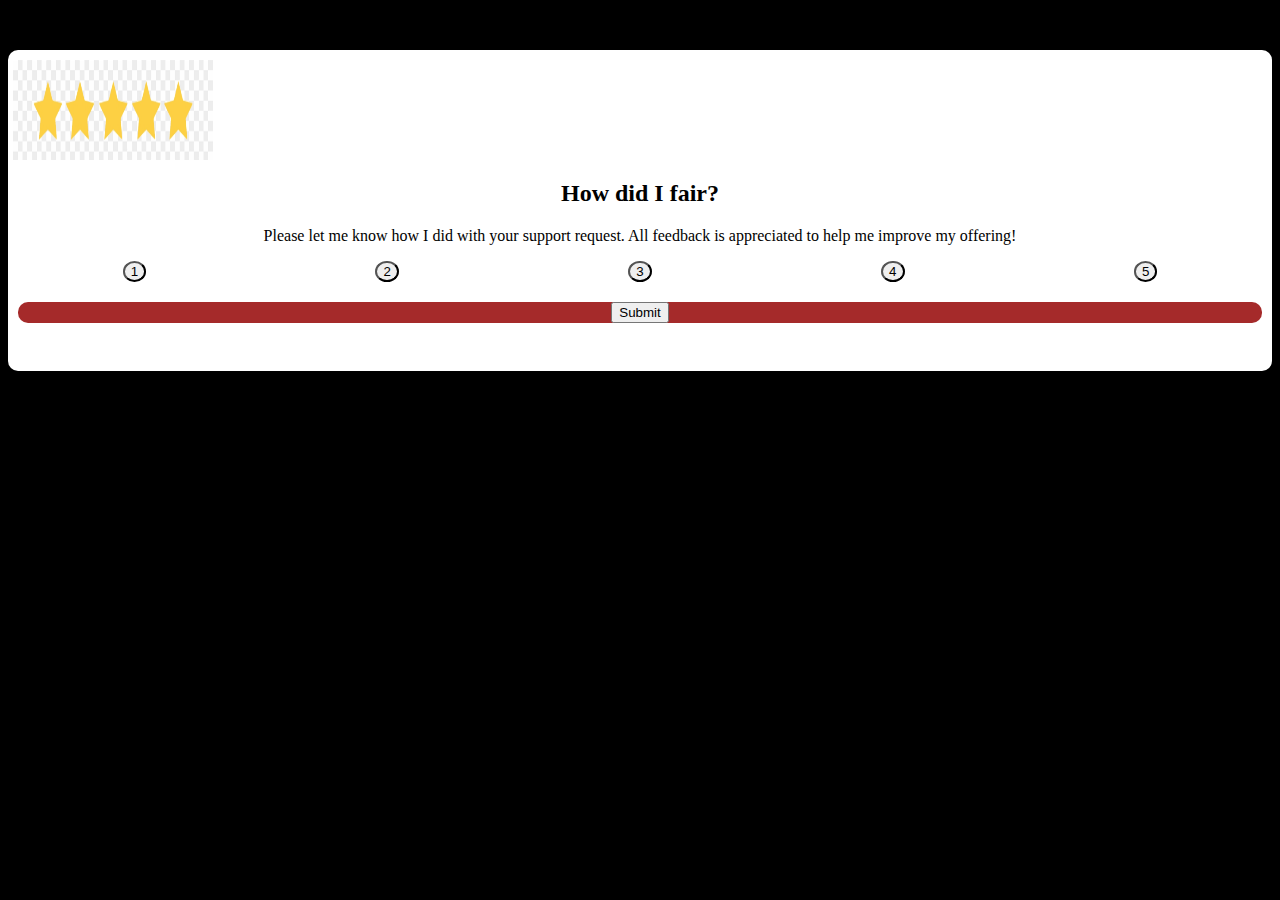
<file: index.html>
<!DOCTYPE html>
<html lang="en">
<head>
    <meta charset="UTF-8">
    <meta http-equiv="X-UA-Compatible" content="IE=edge">
    <meta name="viewport" content="width=device-width, initial-scale=1.0">
    <title>Interactive rating component</title>
    <link rel="stylesheet" class="text/css" href="style.css">
</head>
<body>
    <div class="container">
        <img src="star1.png">
        <h2>How did I fair?</h2>
        <p>Please let me know how I did with your support request. 
            All feedback is appreciated to help me improve my offering!
        </p>

        <div class="ratingbuttons">
            <button class="button1">1</button>
            <button class="button2">2</button>
            <button class="button3">3</button>
            <button class="button4">4</button>
            <button class="button5">5</button>
        </div>
        <div class="submitbutton">
            <button class="submit"><a href="index1.html">Submit</a></button>
        </div>
        <br>
    </div>
  <script src="app.js"></script>
</body>
</html>
</file>
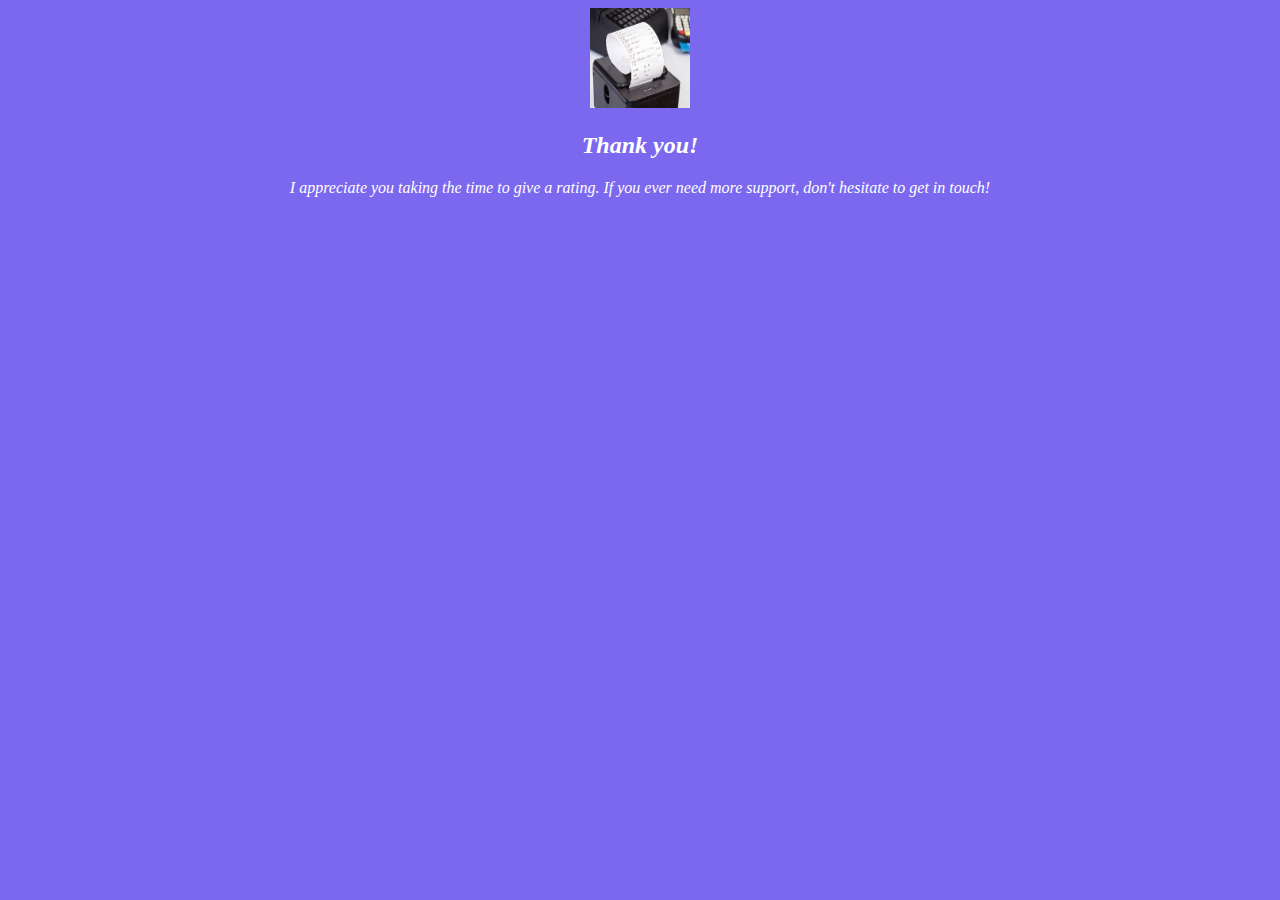
<file: index1.html>
<!DOCTYPE html>
<html lang="en">
<head>
    <meta charset="UTF-8">
    <meta http-equiv="X-UA-Compatible" content="IE=edge">
    <meta name="viewport" content="width=device-width, initial-scale=1.0">
    <title>Successfully rated</title>
    <link rel="stylesheet" class="text/css" href="style1.css">
</head>
<body>
    <img src="slip.jpg">
    <h2>Thank you!</h2>
    <p>I appreciate you taking the time to give a rating. 
        If you ever need more support, don't hesitate to get in touch!
    </p>
  <script src="app.js"></script>
</body>
</html>
</file>
<file: style.css>
body{
    background-color: black;
    text-align: center;
    font-family: 'Times New Roman', Times, serif;
    color: black;
}
.container{
    margin-top: 50px;
    padding-top: 10px;
    border-radius: 10px;
    background-color: white;
}
.container img{
    padding-left: 5px;
    height: 100px;
    width: 200px;
    display: flex;
    flex-direction: row;  
}
.container .ratingbuttons{
    display: flex;
    flex-direction: row;
    justify-content: space-around;
}
.container .ratingbuttons .button1{
    color: black;
    border-radius: 50%;
}
.container .ratingbuttons .button2{
    color: black;
    border-radius: 50%;
}
.container .ratingbuttons .button3{
    color: black;
    border-radius: 50%;
}
.container .ratingbuttons .button4{
    color: black;
    border-radius: 50%;
}
.container .ratingbuttons .button5{
    color: black;
    border-radius: 50%;
}
.container .submitbutton a{
    text-decoration: none;
    color: black;
    
}
.container .submitbutton{
    margin-top: 20px;
    margin-bottom: 30px;
    margin-left: 10px;
    margin-right: 10px;
    background-color: brown;
    border-radius: 10px;   
}
@media(max-width:600px) {
    .container img{
        text-align: center;
        width: 100%;
    }
}
</file>
<file: style1.css>
body{
    text-align: center;
    color: white;
    background-color: mediumslateblue;
    font-style: italic;
}
img{
    width: 100px;
    height: 100px;
}

@media(max-width:600px) {
    body{
        text-align: center;
    }
}
</file>
